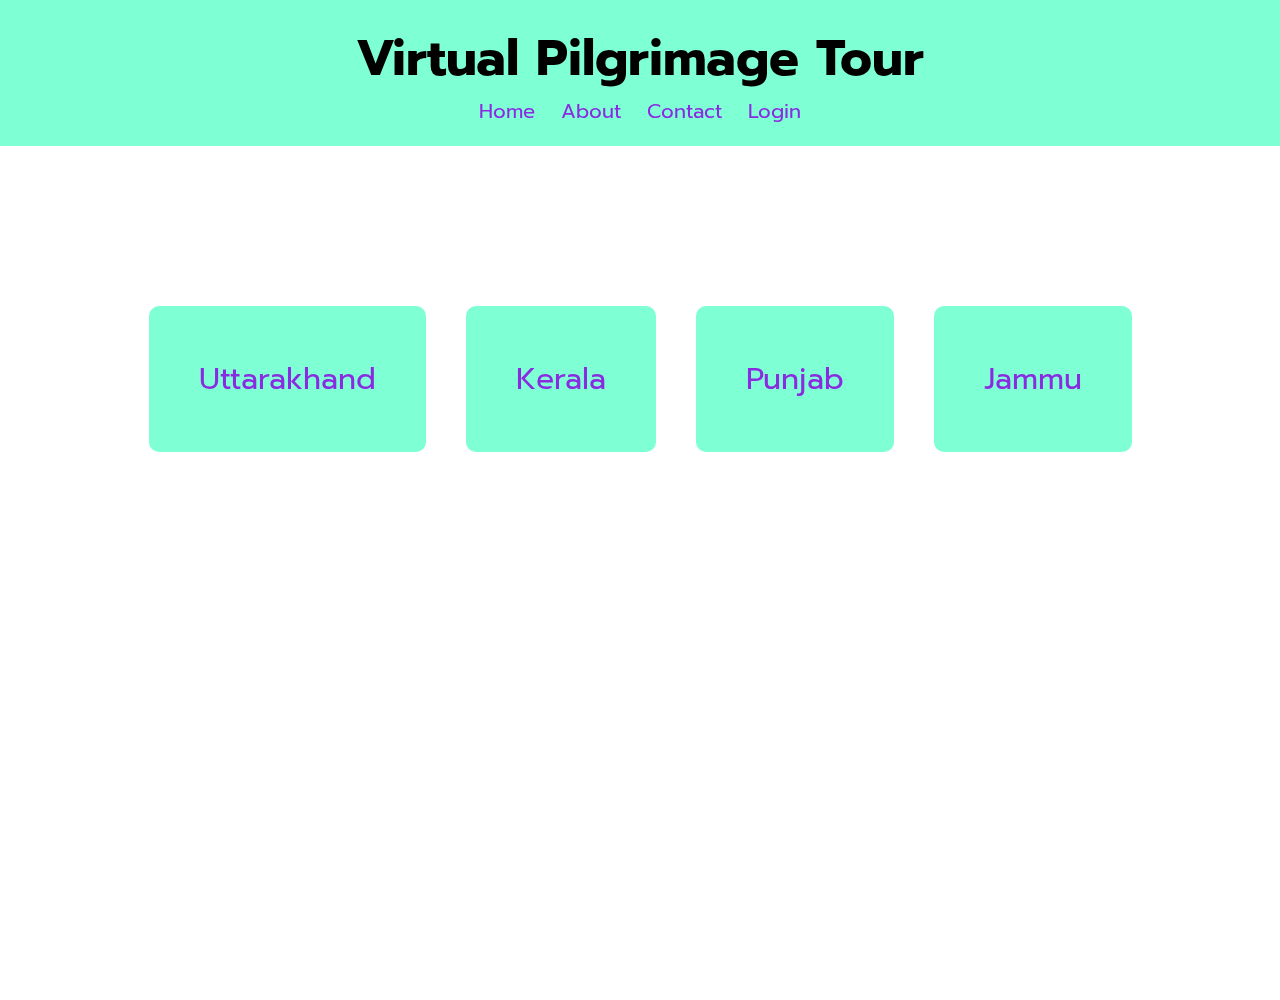
<file: index.html>
<!DOCTYPE html>
<html lang="en">
<head>
    <meta charset="UTF-8">
    <meta http-equiv="X-UA-Compatible" content="IE=edge">
    <meta name="viewport" content="width=device-width, initial-scale=1.0">
    <link rel="stylesheet" href="style.css">
    <title>Pilgrimage Tour</title>
</head>
<body>
    <div class="main">
        <div class="navbar">
            <h1>Virtual Pilgrimage Tour</h1>
            <div class="navlinks">
                <a href="index.html">Home</a>
                <a href="about.html">About</a>
                <a href="contact.html">Contact</a>
                <a href="login.html">Login</a>
            </div>
        </div>
    <div class="container1">
        <h1>Select a State to continue:</h1>
        <div class="container3">
                    <div class="container2">
                        <div class="state">
                            <a href="page.html">Uttarakhand</a>
                    </div>
                    </div>
                    <div class="container2">
                        <div class="state">
                            <a href="">Kerala</a>
                    </div>
                </div>
                    <div class="container2">
                        <div class="state">
                            <a href="">Punjab</a>
                    </div>
                </div>
                    <div class="container2">
                        <div class="state">
                            <a href="">Jammu</a>
                    </div>
                </div>
            </div>
        </div>
    </div>
    <div class="hero"></div>
</body>
</html>
</file>
<file: style.css>
@import url('https://fonts.googleapis.com/css2?family=Anton&family=Bebas+Neue&family=Poppins:ital,wght@1,300&family=Prompt:wght@600&family=Varela+Round&display=swap');
*{

    padding: 0%;
    margin: 0%;
    box-sizing: border-box;
    font-family: 'Anton', sans-serif;
    font-family: 'Bebas Neue', cursive;
    font-family: 'Poppins', sans-serif;
    font-family: 'Prompt', sans-serif;
    scroll-behavior:smooth;
    
    
}

.hero{
    top: 0;
    left: 0;
    width: 100%;
    height: 100%;
    background: url('https://images.freecreatives.com/wp-content/uploads/2015/04/website-background-plain-yellow.jpg');
    background-size: cover;
    background-repeat: no-repeat;
    background-attachment: fixed;
    position: fixed;
    z-index: -10;
}
.navbar{
    
    position:absolute;
    top:0;
    width: 100%;
    padding: 20px 30px;
    background-color:aquamarine;
    text-align:center;
    
    
}
.navbar h1{   
     font-size: 50px;
}
.navlinks{

    display:inline-block;
    
}
.navlinks a
{
    text-decoration: none;
    font-size: 20px;
    color:blueviolet;
    margin-inline: 10px;
}


.main{

    z-index: 2;
    height: 100vh;
}
.container1{
    
    margin: auto;
    margin-top: 100px;
    
    padding: 80px;
    color: white;
  
}
.container1 h1{

 font-size: 50px;
        
}

.container3
{
    
    display: flex;
    align-items: center;
    justify-content: center;  
}
.container2
{
    margin-top: 50px;
    margin-inline: 20px;
    max-width: 800px;
    margin-bottom: 10px;
    display: flex;
    background-color: aquamarine;
    padding: 50px;
    border-radius: 10px;
    transition: all 0.2s ease;
    color: white;
}

.container2:hover{
    transform: scale(1.05);
    background: rgba(225, 53, 53, 0.274);
    color:black;
}

.container2 a{
    text-decoration: none;
    font-size:30px;
    color:blueviolet;
}
</file>
